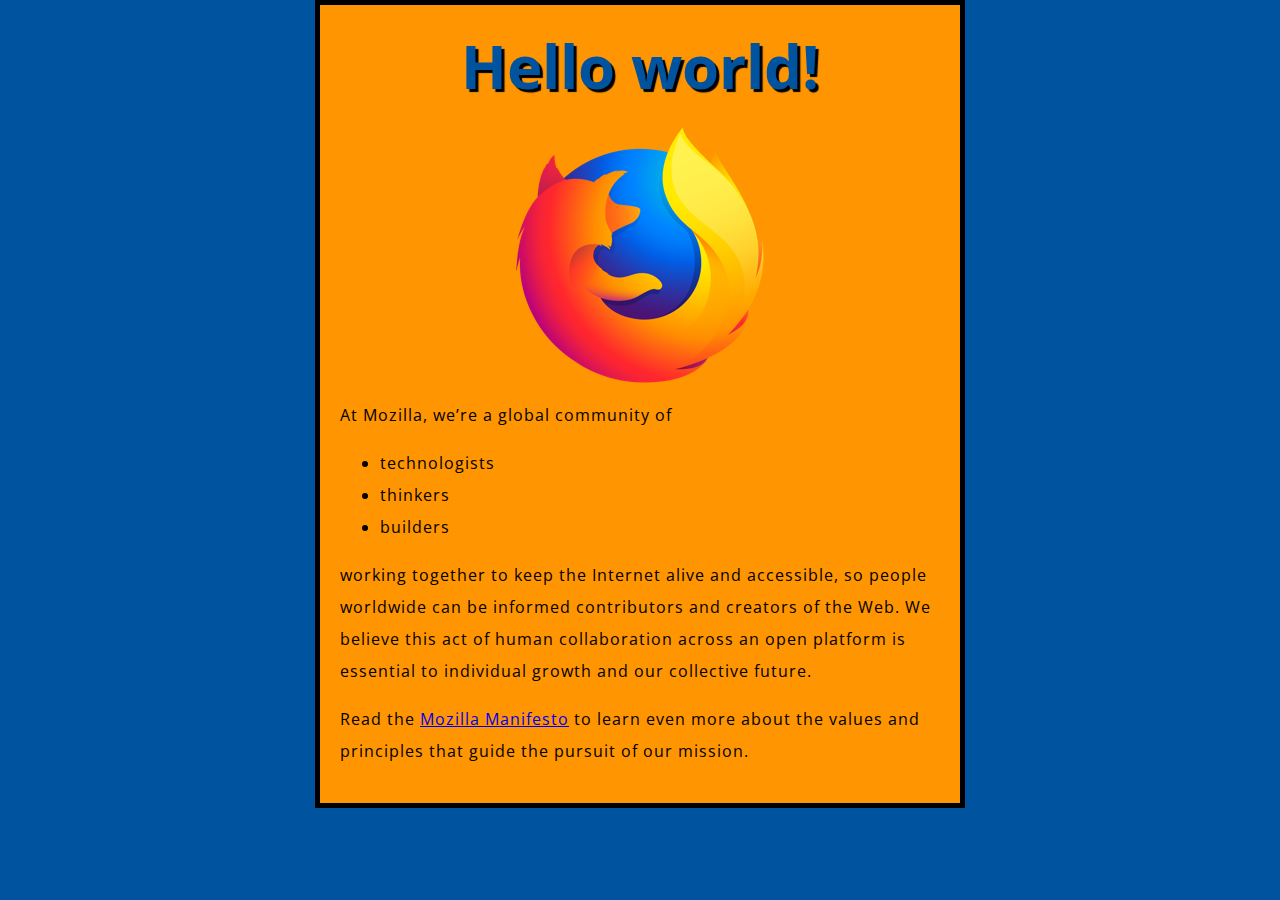
<file: Assignment 1/index.html>
<!DOCTYPE html>
<html lang="en">
  <head>
    <meta charset="utf-8">
    <title>My test page</title>
    <link href="http://fonts.googleapis.com/css?family=Open+Sans" rel="stylesheet" type="text/css">
    <link href="styles/style.css" rel="stylesheet" type="text/css">
  </head>
  <body>
    <h1>Mozilla is cool</h1>
    <img src="images/firefox-icon.png" alt="The Firefox logo: a flaming fox surrounding the Earth.">

    <p>At Mozilla, we’re a global community of</p>

    <ul> <!-- changed to list in the tutorial -->
      <li>technologists</li>
      <li>thinkers</li>
      <li>builders</li>
    </ul>

    <p>working together to keep the Internet alive and accessible, so people worldwide can be informed contributors and creators of the Web. We believe this act of human collaboration across an open platform is essential to individual growth and our collective future.</p>

    <p>Read the <a href="https://www.mozilla.org/en-US/about/manifesto/">Mozilla Manifesto</a> to learn even more about the values and principles that guide the pursuit of our mission.</p>
    <script src="scripts/main.js"></script>
  </body>
</html>
</file>
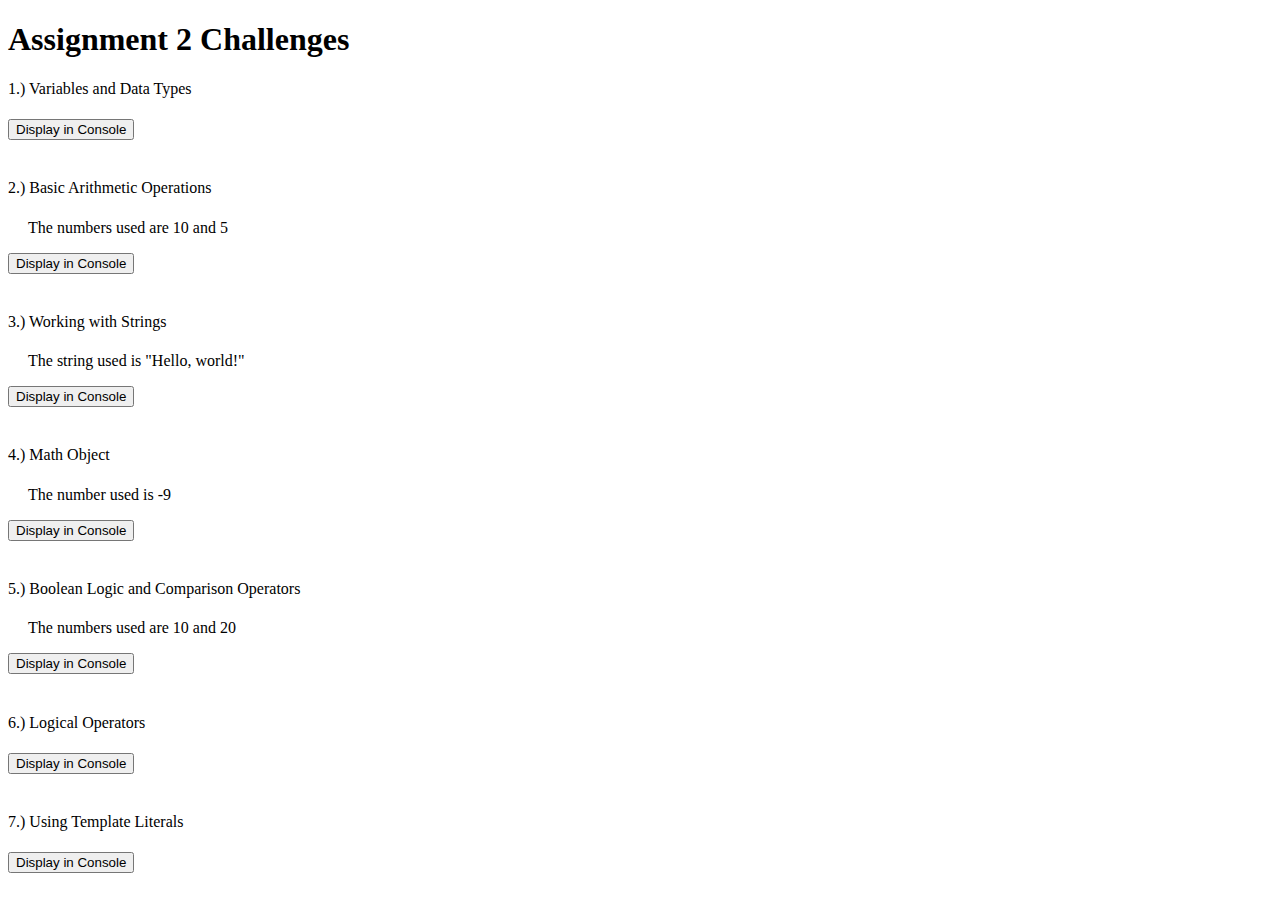
<file: Assignment 2/index.html>
<!DOCTYPE html>
<html lang="en">
<head>
    <meta charset="UTF-8">
    <meta name="viewport" content="width=device-width, initial-scale=1.0">
    <title>JavaScript Challenges</title>
    <style>
        h4{
            font-weight: normal;
        }
        p {
            text-indent: 1.25em; /* Adjust the value as needed */
        }
    </style>
</head>
<body>
    <h1>Assignment 2 Challenges</h1>

    <h4>1.) Variables and Data Types</h4>
    <button onclick="variablesAndDataTypes()">Display in Console</button><br><br>

    <h4>2.) Basic Arithmetic Operations</h4>
    <p>The numbers used are 10 and 5</p>
    <button onclick="basicArithmeticOperations()">Display in Console</button><br><br>

    <h4>3.) Working with Strings</h4>
    <p>The string used is "Hello, world!"</p>
    <button onclick="workingWithStrings()">Display in Console</button><br><br>

    <h4>4.) Math Object</h4>
    <p>The number used is -9</p>
    <button onclick="mathObject()">Display in Console</button><br><br>

    <h4>5.) Boolean Logic and Comparison Operators</h4>
    <p>The numbers used are 10 and 20</p>
    <button onclick="booleanLogicAndComparison()">Display in Console</button><br><br>

    <h4>6.) Logical Operators</h4>
    <button onclick="logicalOperators()">Display in Console</button><br><br>

    <h4>7.) Using Template Literals</h4>
    <button onclick="templateLiterals()">Display in Console</button>

    <script>
        // 1. Variables and Data Types
        function variablesAndDataTypes() {
            let name = "Ethan Hunt";
            let age = 25;
            let isStudent = true;
            console.clear();
            console.log(name, typeof name); // Ethan Hunt string
            console.log(age, typeof age); // 25 number
            console.log(isStudent, typeof isStudent); // true boolean
        }

        // 2. Basic Arithmetic Operations
        function basicArithmeticOperations() {
            let num1 = 10;
            let num2 = 5;
            console.clear();
            console.log("Addition:", num1 + num2); // 15
            console.log("Subtraction:", num1 - num2); // 5
            console.log("Multiplication:", num1 * num2); // 50
            console.log("Division:", num1 / num2); // 2
        }

        // 3. Working with Strings
        function workingWithStrings() {
            let sentence = "Hello, world!";
            console.clear();
            console.log("Length:", sentence.length); // 13
            console.log("First character:", sentence.charAt(0)); // H
            console.log("Last character:", sentence.charAt(sentence.length - 1)); // !
        }

        // 4. Math Object
        function mathObject() {
            let negativeNumber = -9;
            console.clear();
            console.log("Square root:", Math.sqrt(Math.abs(negativeNumber))); // 3
            console.log("Squared:", Math.pow(negativeNumber, 2)); // 81
            console.log("Absolute value:", Math.abs(negativeNumber)); // 9
        }

        // 5. Boolean Logic and Comparison Operators
        function booleanLogicAndComparison() {
            let number1 = 10;
            let number2 = 20;
            console.clear();
            console.log("Is number1 greater than number2?", number1 > number2); // false
            console.log("Is number1 less than number2?", number1 < number2); // true
            console.log("Is number1 equal to number2?", number1 === number2); // false
        }

        // 6. Logical Operators
        function logicalOperators() {
            let bool1 = true;
            let bool2 = false;
            console.clear();
            console.log("Logical AND:", bool1 && bool2); // false
            console.log("Logical OR:", bool1 || bool2); // true
            console.log("Logical NOT:", !bool1); // false
        }

        // 7. Using Template Literals
        function templateLiterals() {
            let firstName = "Ethan";
            let lastName = "Hunt";
            console.clear();
            console.log(`Hello, ${firstName} ${lastName}!`); // Hello, Ethan Hunt!
        }
    </script>
</body>
</html>
</file>
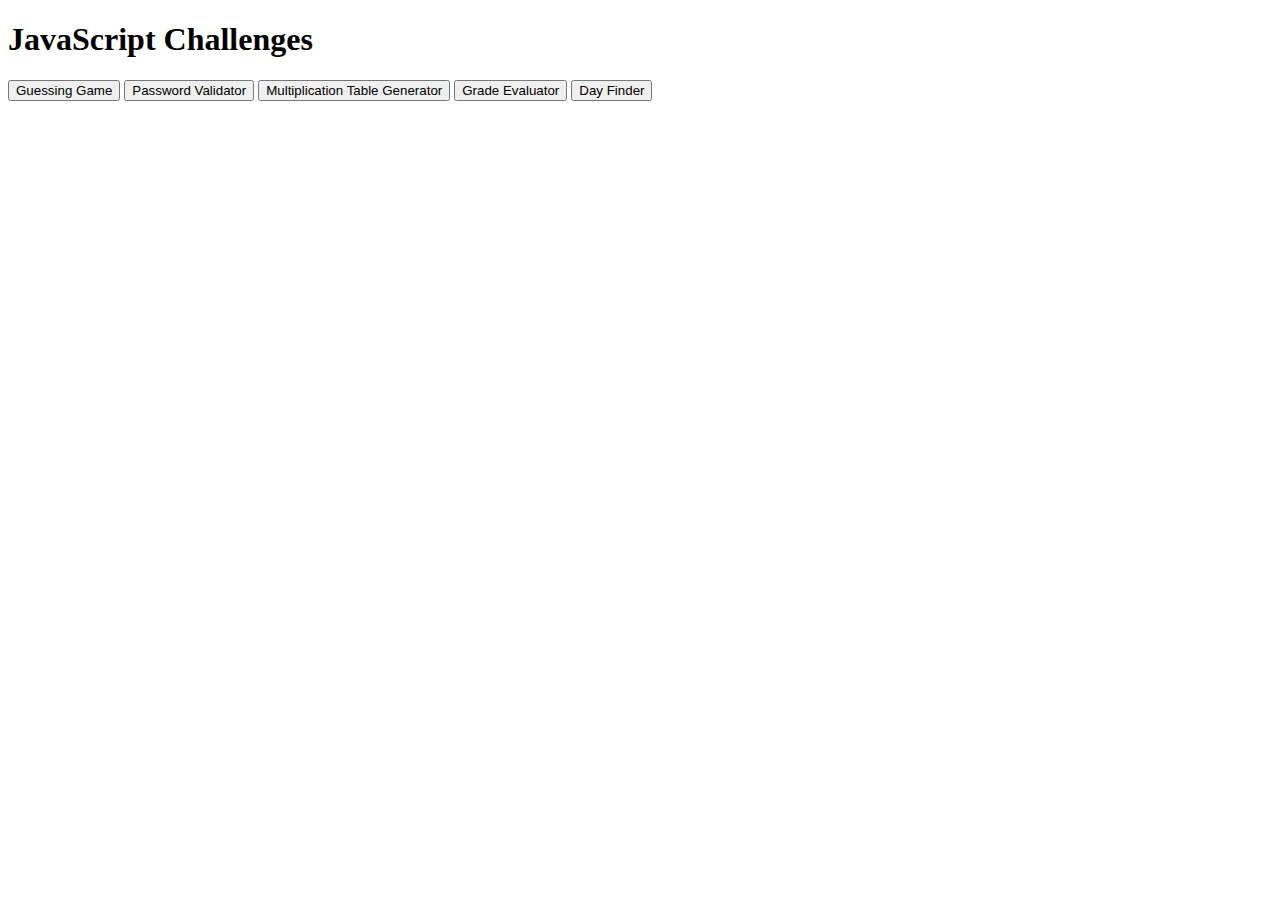
<file: Assignment 3/index.html>
<!DOCTYPE html>
<html lang="en">
<head>
    <meta charset="UTF-8">
    <meta name="viewport" content="width=device-width, initial-scale=1.0">
    <title>JavaScript Challenges</title>
    <script>
        function startGuessingGame() {
            let randomNumber = Math.floor(Math.random() * 10) + 1;
            let guess = 0;

            while (guess !== randomNumber) {
                guess = parseInt(prompt("Guess a number between 1 and 10:"));
                if (guess === randomNumber) {
                    alert("Congratulations! You guessed the correct number.");
                } else {
                    alert("Try again!");
                }
            }
        }

        function startPasswordValidator() {
            let password = prompt("Set your password:");
            let confirmPassword;

            do {
                confirmPassword = prompt("Re-enter your password for confirmation:");
                if (confirmPassword !== password) {
                    alert("Passwords do not match. Please try again.");
                }
            } while (confirmPassword !== password);

            alert("Password confirmed successfully!");
        }

        function startMultiplicationTable() {
            let number = parseInt(prompt("Enter a number to generate its multiplication table:"));
            alert("Check the console log!")

            for (let i = 1; i <= 10; i++) {
                console.log(`${number} x ${i} = ${number * i}`);
            }
        }

        function startGradeEvaluator() {
            let score = parseInt(prompt("Enter your score (0-100):"));
            let grade;

            if (score >= 90 && score <= 100) {
                grade = 'A';
            } else if (score >= 80 && score <= 89) {
                grade = 'B';
            } else if (score >= 70 && score <= 79) {
                grade = 'C';
            } else if (score >= 60 && score <= 69) {
                grade = 'D';
            } else if (score < 60) {
                grade = 'F';
            } else {
                grade = 'Invalid score';
            }

            alert(`Your grade is: ${grade}`);
        }

        function startDayFinder() {
            let dayNumber = parseInt(prompt("Enter a number between 1 and 7:"));
            let day;

            switch (dayNumber) {
                case 1:
                    day = "Sunday";
                    break;
                case 2:
                    day = "Monday";
                    break;
                case 3:
                    day = "Tuesday";
                    break;
                case 4:
                    day = "Wednesday";
                    break;
                case 5:
                    day = "Thursday";
                    break;
                case 6:
                    day = "Friday";
                    break;
                case 7:
                    day = "Saturday";
                    break;
                default:
                    day = "Invalid input";
            }

            alert(`The day is: ${day}`);
        }
    </script>
</head>
<body>
    <h1>JavaScript Challenges</h1>
    <button onclick="startGuessingGame()">Guessing Game</button>
    <button onclick="startPasswordValidator()">Password Validator</button>
    <button onclick="startMultiplicationTable()">Multiplication Table Generator</button>
    <button onclick="startGradeEvaluator()">Grade Evaluator</button>
    <button onclick="startDayFinder()">Day Finder</button>
</body>
</html>
</file>
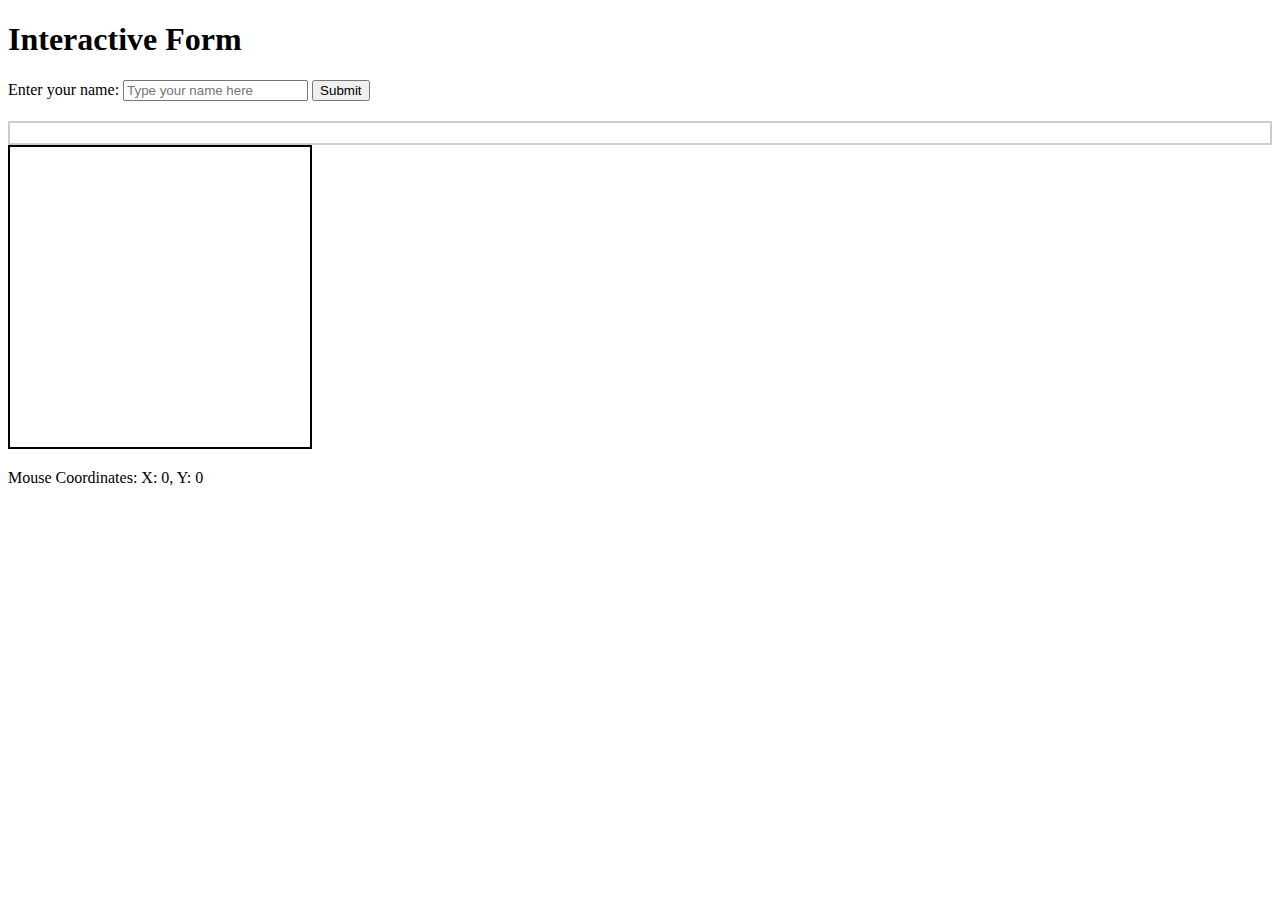
<file: Assignment 5/index.html>
<!DOCTYPE html>
<html lang="en">
<head>
  <meta charset="UTF-8">
  <meta name="viewport" content="width=device-width, initial-scale=1.0">
  <title>Interactive Form Challenge</title>
  <style>
    #mouseTracker {
      width: 300px;
      height: 300px;
      border: 2px solid black;
      margin-bottom: 20px;
    }
    #outputDiv {
      margin-top: 20px;
      padding: 10px;
      border: 2px solid #ccc;
    }
  </style>
</head>
<body>
  <h1>Interactive Form</h1>
  
  <label for="nameInput">Enter your name:</label>
  <input type="text" id="nameInput" placeholder="Type your name here">
  <button id="submitButton">Submit</button>

  <div id="outputDiv"></div>

  <div id="mouseTracker"></div>
  <div id="coordinates">Mouse Coordinates: X: 0, Y: 0</div>

  <script src="main.js"></script>
</body>
</html>
</file>
<file: Assignment 1/styles/style.css>
html {
  font-size: 10px;
  font-family: 'Open Sans', sans-serif;
}


h1 {
  font-size: 60px;
  text-align: center;
}

p, li {
  font-size: 16px;
  line-height: 2;
  letter-spacing: 1px;
}


html {
  background-color: #00539F;
}

body {
  width: 600px;
  margin: 0 auto;
  background-color: #FF9500;
  padding: 0 20px 20px 20px;
  border: 5px solid black;
}

h1 {
  margin: 0;
  padding: 20px 0;
  color: #00539F;
  text-shadow: 3px 3px 1px black;
}

img {
  display: block;
  margin: 0 auto;
}
</file>
